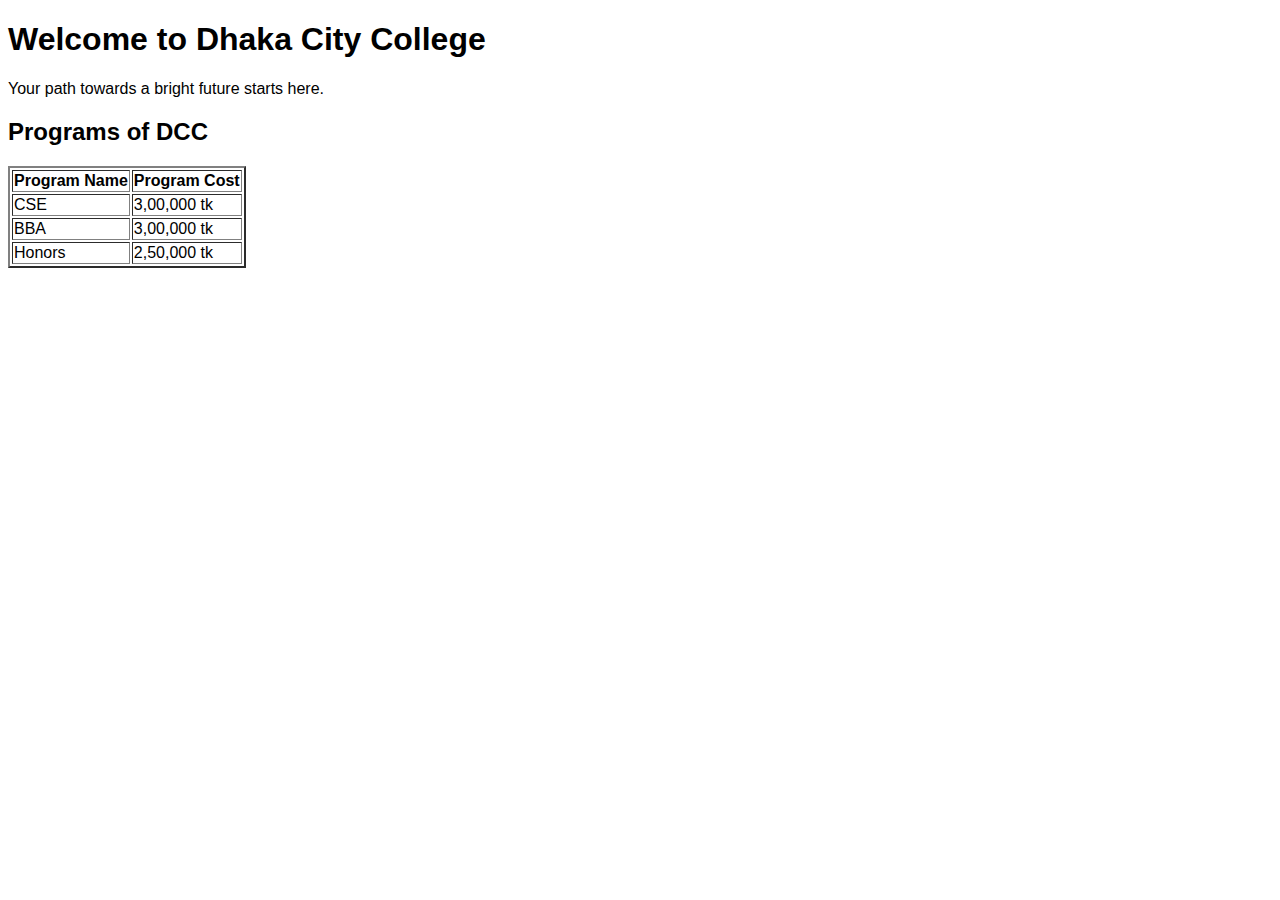
<file: exp1/index.html>
<!DOCTYPE html>
<html lang="en">
<head>
    <meta charset="UTF-8">
    <meta name="viewport" content="width=device-width, initial-scale=1.0">
    <title>Dhaka City College</title>
</head>
<body style="font-family: sans-serif;">
    <h1>Welcome to Dhaka City College</h1>
    <p>Your path towards a bright future starts here.</p>

    <div>
        <h2>Programs of <span style="font-weight: bold;">DCC</span></h2>
        <table border="2" class="">
            <tr>
                <th>Program Name</th>
                <th>Program Cost</th>
            </tr>
            <tr>
                <td>CSE</td>
                <td>3,00,000 tk</td>
            </tr>
            <tr>
                <td>BBA</td>
                <td>3,00,000 tk</td>
            </tr>
            <tr>
                <td>Honors</td>
                <td>2,50,000 tk</td>
            </tr>
        </table>
        
    </div>
</body>
</html>
</file>
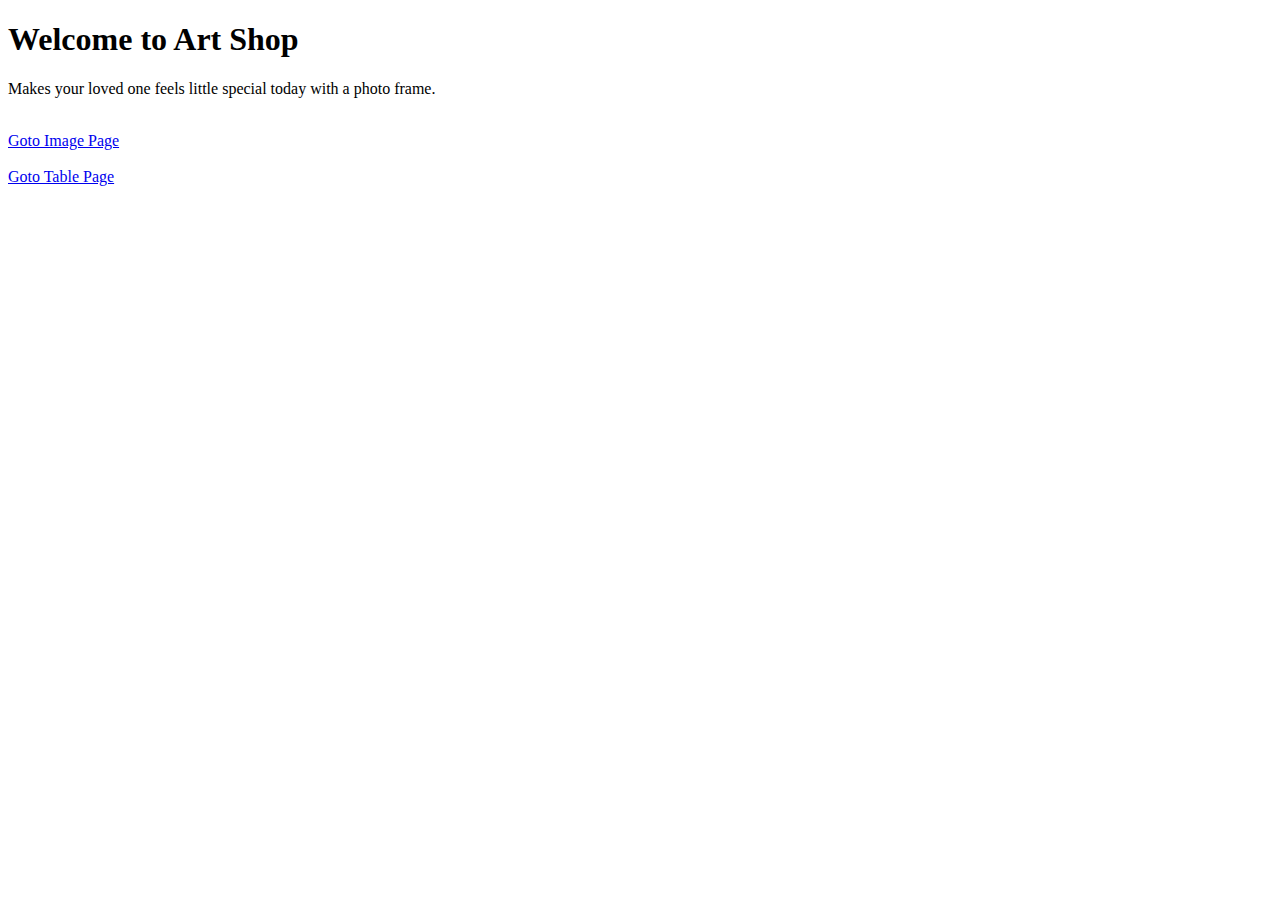
<file: exp2/index.html>
<!DOCTYPE html>
<html lang="en">
  <head>
    <meta charset="UTF-8" />
    <meta name="viewport" content="width=device-width, initial-scale=1.0" />
    <title>Art Shop</title>
  </head>
  <body>
    <h1>Welcome to Art Shop</h1>
    <p>Makes your loved one feels little special today with a photo frame.</p>
    <br>

    <a href="./image.html">Goto Image Page</a>
    <br>
    <br>
    <a href="./table.html">Goto Table Page</a>
     
    <div>

    </div>
  </body>
</html>
</file>
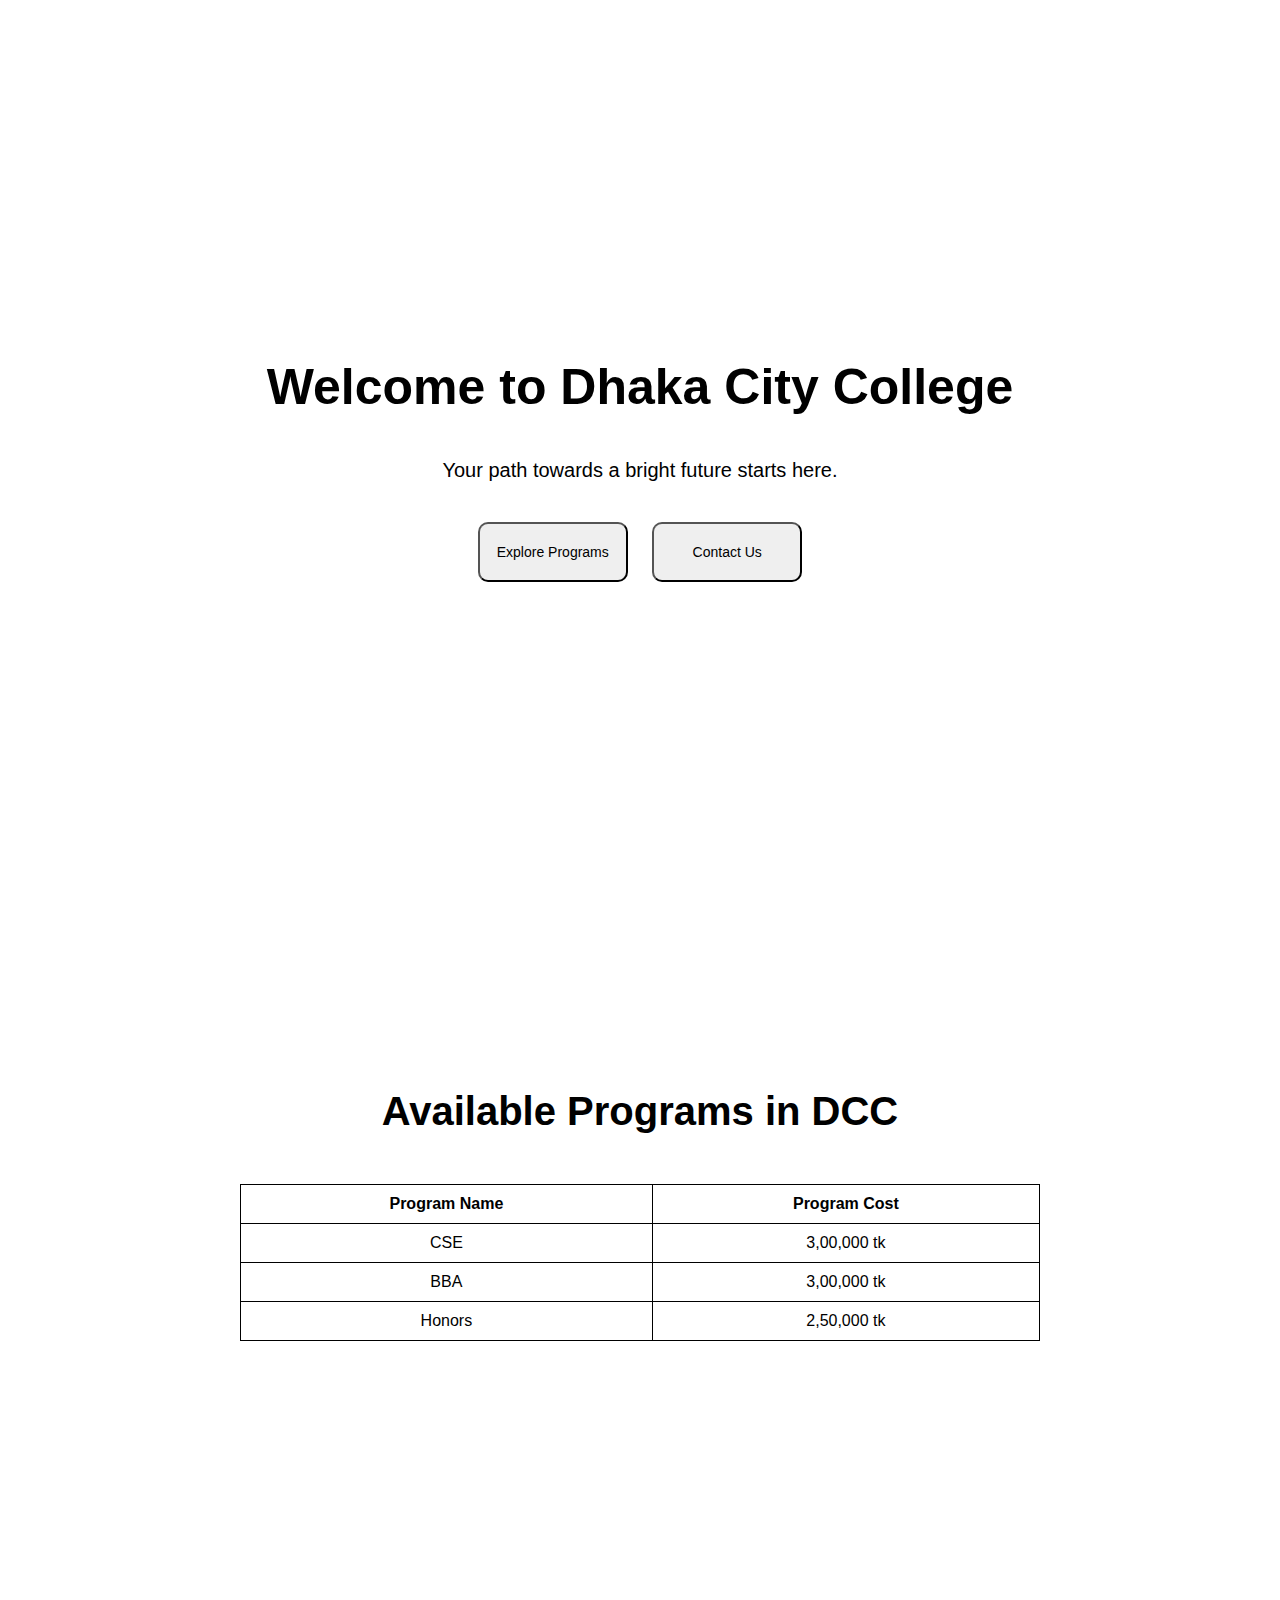
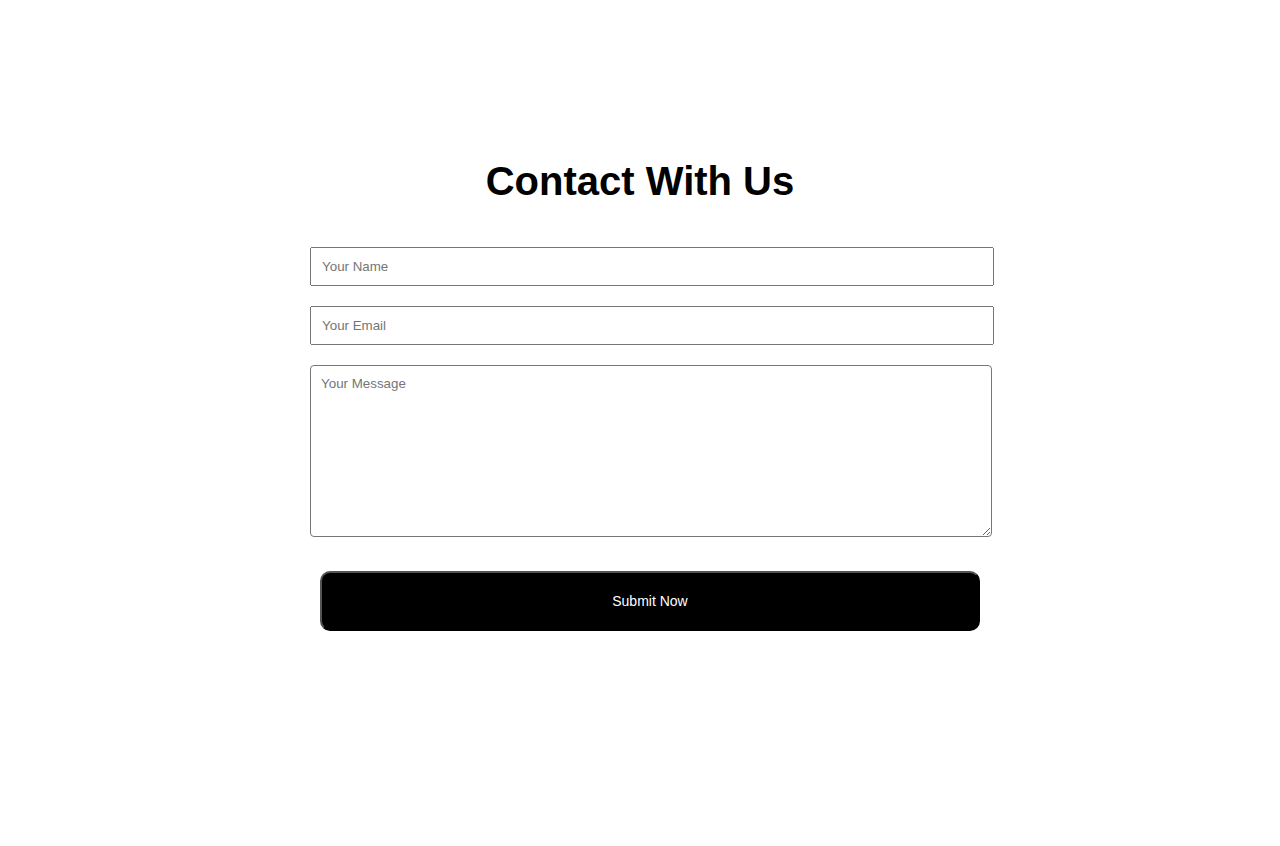
<file: exp3/index.html>
<!DOCTYPE html>
<html lang="en">
  <head>
    <meta charset="UTF-8" />
    <meta name="viewport" content="width=device-width, initial-scale=1.0" />
    <title>Dhaka City College</title>
    <!-- External CSS -->
     <link rel="stylesheet" href="./style.css">
    <!-- Internal CSS -->
    <style>
      * {
        font-family: sans-serif;
        text-align: center;
      }
      p {
        font-size: 20px;
      }
      .banner-section {
        display: flex;
        justify-content: center;
        align-items: center;
        min-height: 100vh;
      }

      button {
        width: 150px;
        height: 60px;
        border-radius: 10px;
        margin: 20px 10px;
        cursor: pointer;
        font-size: 14px;
      }
      button:hover {
        background: #000;
        color: white;
      }
      #programs-section {
        display: flex;
        justify-content: center;
        align-items: center;
        min-height: 70vh;
      }

      table {
        margin: 50px auto;
        width: 800px;
        border: 1px solid black;
      }
      table,
      tr,
      td,
      th {
        border-collapse: collapse;
        padding: 10px;
      }
      tr:hover {
        background: gray;
        cursor: pointer;
      }

    </style>
  </head>
  <body>
    <div class="banner-section">
      <div>
        <!-- Inline CSS -->
        <h1 style="font-size: 50px; font-weight: bold; padding: 10px 0">
          Welcome to Dhaka City College
        </h1>
        <p>Your path towards a bright future starts here.</p>
        <div className="button-box">
          <a href="#programs-section"><button>Explore Programs</button></a>
          <a href="#contact-section"><button>Contact Us</button></a>
        </div>
      </div>
    </div>

    <div id="programs-section">
      <div>
        <h2 style="font-weight: bold; font-size: 40px">
          Available Programs in DCC
        </h2>
        <table border="2">
          <tr>
            <th>Program Name</th>
            <th>Program Cost</th>
          </tr>

          <tr>
            <td>CSE</td>
            <td>3,00,000 tk</td>
          </tr>

          <tr>
            <td>BBA</td>
            <td>3,00,000 tk</td>
          </tr>

          <tr>
            <td>Honors</td>
            <td>2,50,000 tk</td>
          </tr>
        </table>
      </div>
    </div>

    <div id="contact-section">
      <div>
        <h2 style="font-weight: bold; font-size: 40px">Contact With Us</h2>
        <div>
          <form action="">
            <input type="text" name="name" placeholder="Your Name" />

            <input
              type="email"
              name="email"
              id="email"
              placeholder="Your Email"
            />

            <textarea
              name="msg"
              id="msg"
              cols="12"
              placeholder="Your Message"
            ></textarea>

            <button type="submit" value="Submit Now" style="width: 100%; background: #000; color: white ;">Submit Now</button>
          </form>
        </div>
      </div>
    </div>
  </body>
</html>
</file>
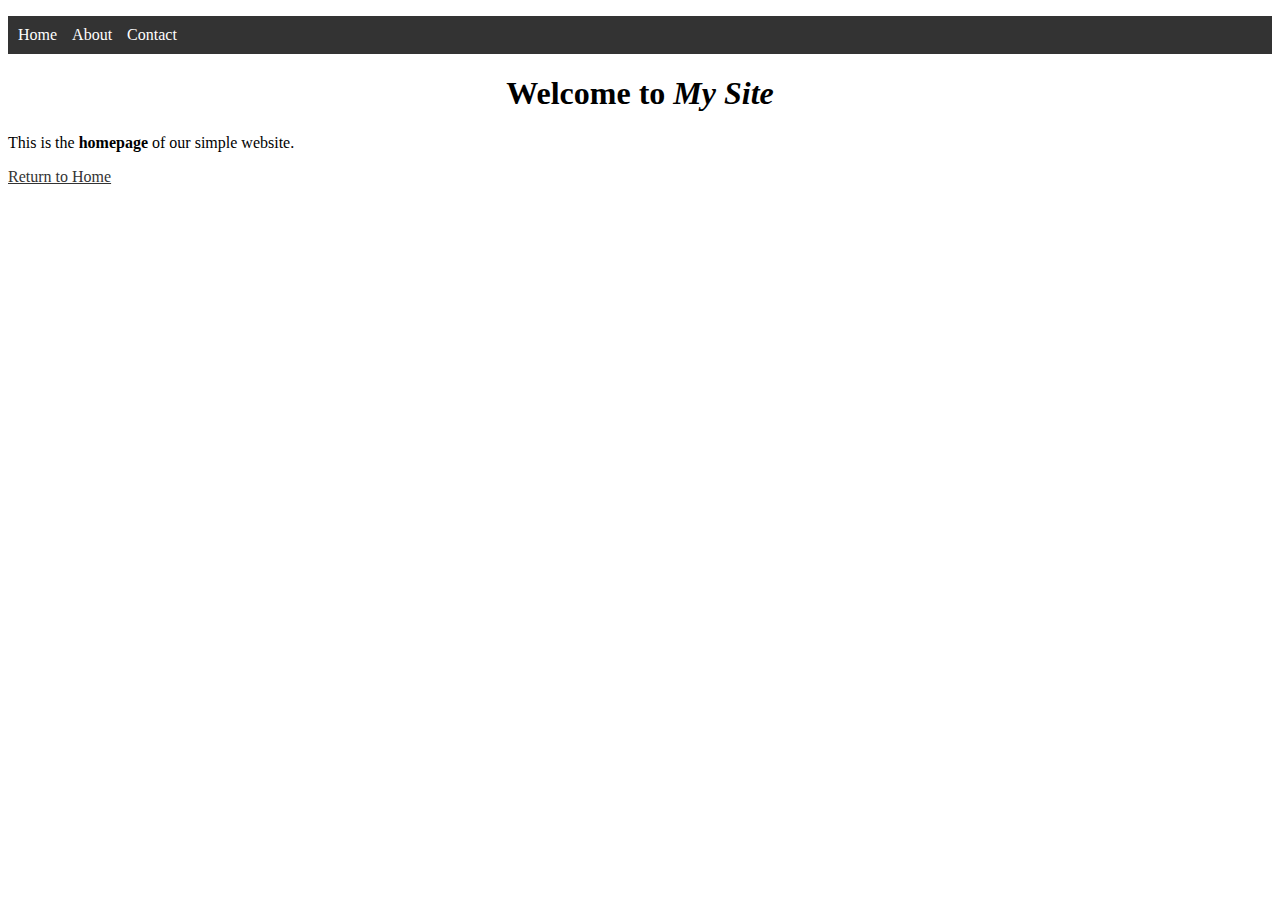
<file: exp4/index.html>
<!DOCTYPE html>
<html>
<head>
    <title>My Site | Home</title>
    <link rel="stylesheet" href="styles.css"> <!-- EXTERNAL CSS -->
    <style>
        /* INTERNAL CSS */
        nav ul {
            list-style: none;
            padding: 0;
            display: flex;
            gap: 15px;
            background: #333;
            padding: 10px;
        }
        nav a {
            color: white;
            text-decoration: none;
        }
        nav a:hover {
            text-decoration: underline;
            color: rgb(12, 243, 243);
        }
    </style>
</head>
<body>
    <!-- CSS MENU -->
    <nav>
        <ul>
            <li><a href="index.html">Home</a></li>
            <li><a href="about.html">About</a></li>
            <li><a href="contact.html">Contact</a></li>
        </ul>
    </nav>

    <main>
        <h1 style="text-align: center;">Welcome to <em>My Site</em></h1>
        <p>This is the <b>homepage</b> of our simple website.</p>
    </main>

    <footer>
        <!-- MOUSEOVER LINK -->
        <!-- Inline & External CSS -->
        <a href="index.html" 
           style="color: #333;" 
           class="mouseover">
           Return to Home
        </a>
    </footer>
</body>
</html>
</file>
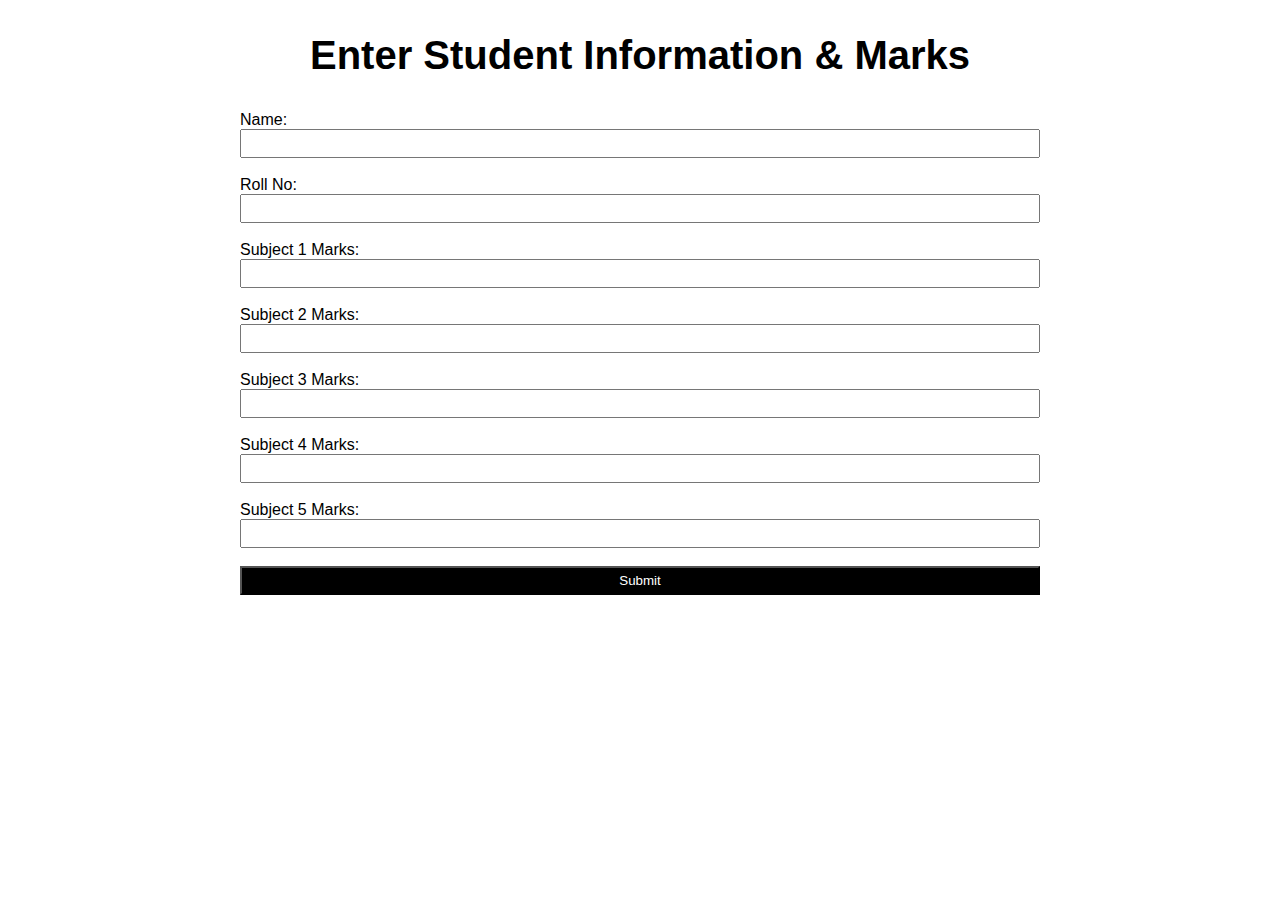
<file: exp6/index.html>
<!-- index.html -->
<!DOCTYPE html>
<html>
<head>
    <title>Student Info Form</title>
     <style>
        *{
            font-family: sans-serif;
        }
        body{
            max-width: 800px;
            margin: auto;
        }
        h2{
          font-size: 40px;
          text-align: center;
        }
        input{
            width: 100%;
            box-sizing: border-box;
            padding: 5px;
        }
    </style>
</head>
<body>
    <h2>Enter Student Information & Marks</h2>
    <form action="submit.php" method="post">
        Name: <input type="text" name="name" required><br><br>
        Roll No: <input type="text" name="roll" required><br><br>
        Subject 1 Marks: <input type="number" name="subject1" required><br><br>
        Subject 2 Marks: <input type="number" name="subject2" required><br><br>
        Subject 3 Marks: <input type="number" name="subject3" required><br><br>
        Subject 4 Marks: <input type="number" name="subject4" required><br><br>
        Subject 5 Marks: <input type="number" name="subject5" required><br><br>
        <input style="background-color: black; color: white; cursor: pointer;" class="btn" type="submit" value="Submit">
    </form>
</body>
</html>
</file>
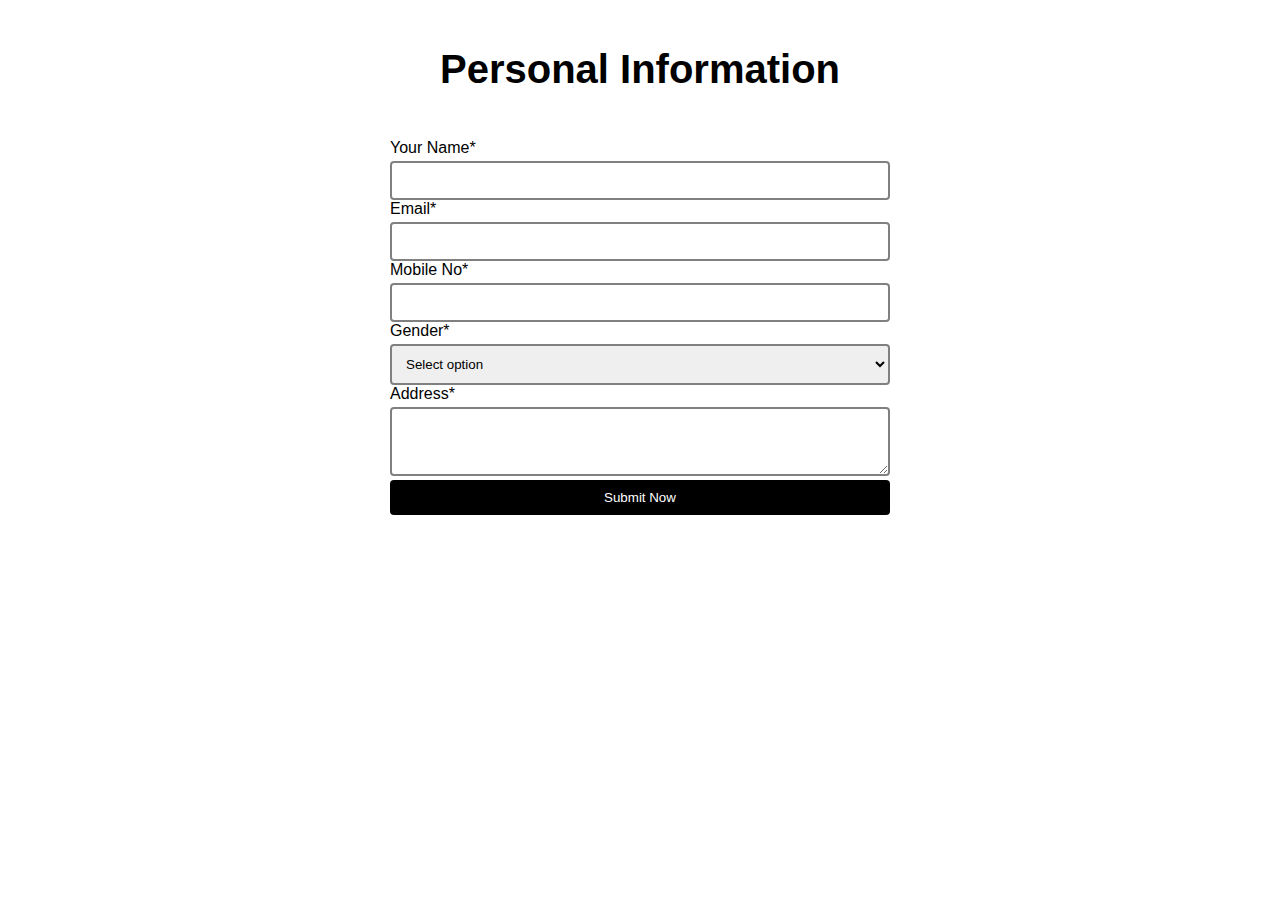
<file: exp7/index.html>
<!DOCTYPE html>
<html lang="en">
  <head>
    <meta charset="UTF-8" />
    <meta name="viewport" content="width=device-width, initial-scale=1.0" />
    <title>Personal Information</title>
  </head>
  <style>
    * {
      font-family: sans-serif;
    }
    body {
      max-width: 500px;
      margin: auto;
    }
    h1 {
      font-size: 40px;
      text-align: center;
      padding: 20px 0;
    }
    label {
      display: block;
      margin-bottom: 4px;
    }
    input,
    textarea,
    select {
      width: 100%;
      box-sizing: border-box;
      padding: 10px;
      border-radius: 4px;
      border: 2px solid gray;
    }
    .btn {
      background: #000;
      color: white;
      cursor: pointer;
      border: 0;
    }
    .error {
      color: red;
      font-size: 12px;
    }
  </style>
  <body>
    <div>
      <h1>Personal Information</h1>
    </div>

    <form id="personalForm" onsubmit="return validateForm()">
      <label for="name">Your Name*</label>
      <input type="text" name="name" id="name" />
      <div id="nameError" class="error"></div>

      <label for="email">Email*</label>
      <input type="text" name="email" id="email" />
      <div id="emailError" class="error"></div>

      <label for="mobile">Mobile No*</label>
      <input type="text" name="mobile" id="mobile" />
      <div class="error" id="mobileError"></div>

      <label for="gender">Gender*</label>
      <select name="gender" id="gender">
        <option value="">Select option</option>
        <option value="male">Male</option>
        <option value="female">Female</option>
      </select>
      <div id="genderError" class="error"></div>

      <label for="address">Address*</label>
      <textarea name="address" id="address" rows="3"></textarea>
       <div id="addressError" class="error"></div>

      <input class="btn" type="submit" value="Submit Now" />
    </form>

    <script>
      function showError(id, message) {
        document.getElementById(id).textContent = message;
      }

      function clearErrors() {
        document
          .querySelectorAll(".error")
          .forEach((el) => (el.textContent = ""));
      }

      function validateForm() {
        clearErrors();
        let isValid = true;

        const name = document.getElementById("name").value.trim();
        const email = document.getElementById("email").value.trim();
        const mobile = document.getElementById("mobile").value.trim();
        const gender = document.getElementById("gender").value;
        const address = document.getElementById("address").value.trim();

        if (name == "") {
          showError("nameError", "Name is required.");
          isValid = false;
        }

        if (email == "") {
          showError("emailError", "Email is required.");
          isValid = false;
        } else if (!email.includes("@") || !email.includes(".")) {
          showError("emailError", "Invalid Email Format");
          isValid = false;
        }

        if (mobile == "") {
          showError("mobileError", "Mobile Number is required.");
          isValid = false;
        } else if (mobile.length !== 11 || isNaN(mobile)) {
          showError("mobileError", "Mobile Number should be 11 digits.");
          isValid = false;
        }

        if (gender == "") {
          showError("genderError", "Gender is required.");
          isValid = false;
        }

        if (address == "") {
          showError("addressError", "Address is required.");
          isValid = false;
        }

        return isValid;
      }
    </script>
  </body>
</html>
</file>
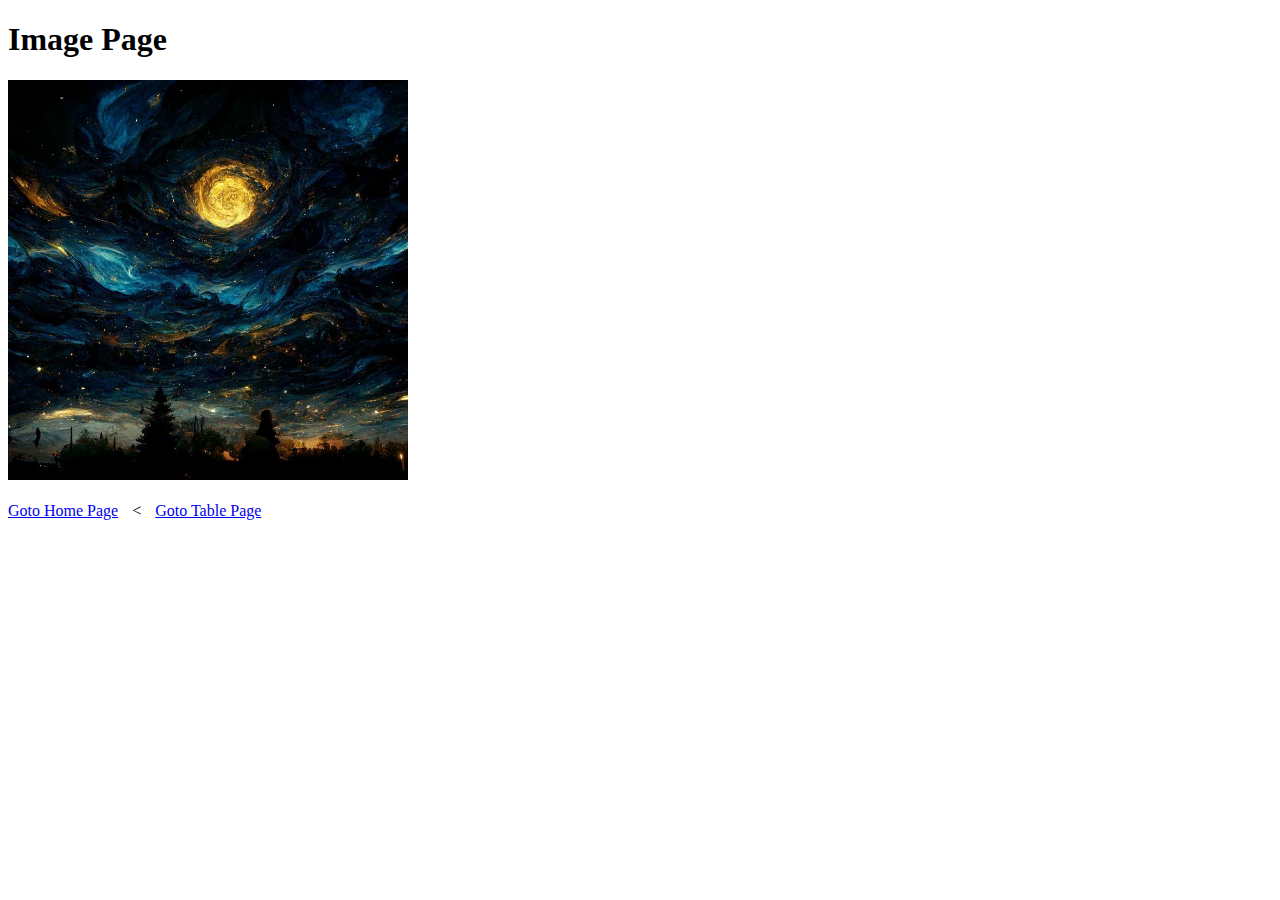
<file: exp2/image.html>
<!DOCTYPE html>
<html lang="en">
<head>
    <meta charset="UTF-8">
    <meta name="viewport" content="width=device-width, initial-scale=1.0">
    <title>Art Shop</title>
</head>
<body>
    <h1>Image Page</h1>
    <img height="400px" width="400px" src="./night.jpg" alt="">
    <br>
    <br>
    <div>
       <span> <a href="./index.html" style="padding-right: 10px;">Goto Home Page</a> 
        <  <a href="./table.html" style="padding-left:10px;">Goto Table Page</a></span>
    </div>
</body>
</html>
</file>
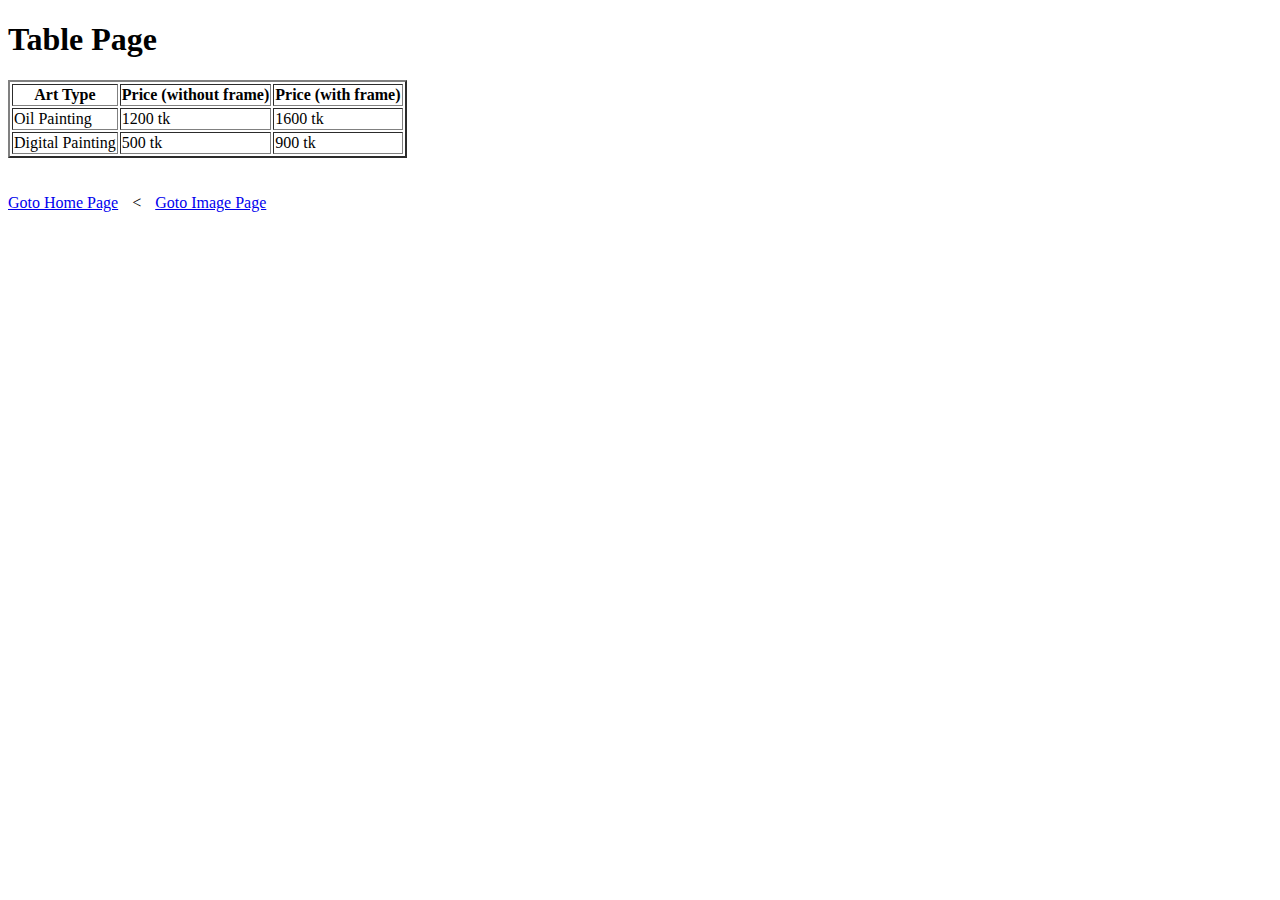
<file: exp2/table.html>
<!DOCTYPE html>
<html lang="en">
  <head>
    <meta charset="UTF-8" />
    <meta name="viewport" content="width=device-width, initial-scale=1.0" />
    <title>Art Shop</title>
  </head>
  <body>
    <h1>Table Page</h1>
    <table border="2">
      <tr>
        <th>Art Type</th>
        <th>Price (without frame)</th>
        <th>Price (with frame)</th>
      </tr>
      <tr>
        <td>Oil Painting</td>
        <td>1200 tk</td>
        <td>1600 tk</td>
      </tr>
      <tr>
        <td>Digital Painting</td>
        <td>500 tk</td>
        <td>900 tk</td>
      </tr>
    </table>
    <br>
    <br>
    <div>
      <span>
        <a href="./index.html" style="padding-right: 10px">Goto Home Page</a> <
        <a href="./image.html" style="padding-left: 10px"
          >Goto Image Page</a
        ></span
      >
    </div>
  </body>
</html>
</file>
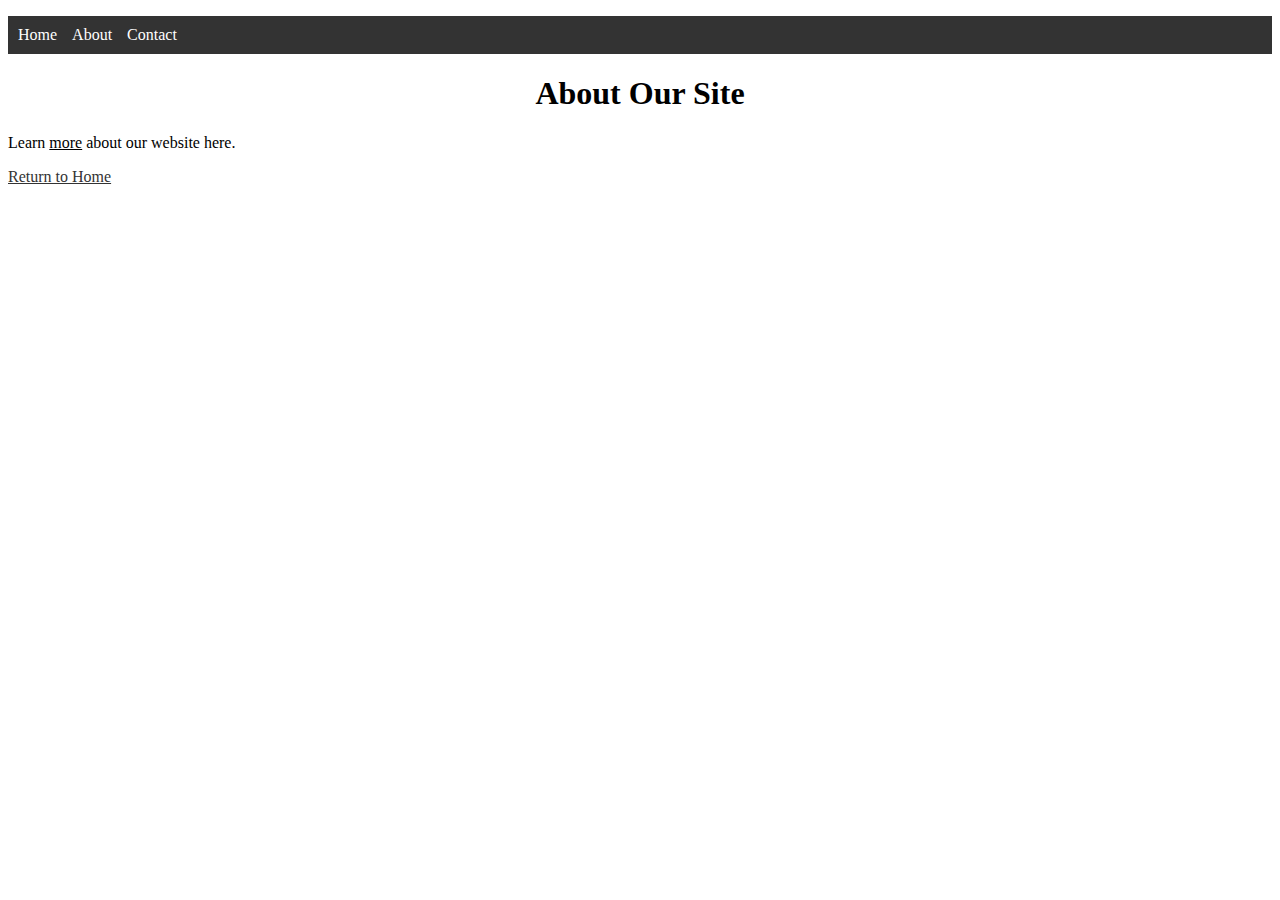
<file: exp4/about.html>
<!DOCTYPE html>
<html>
<head>
    <title>My Site | About</title>
    <!-- EXTERNAL CSS -->
    <link rel="stylesheet" href="styles.css">
</head>
<body>
    <nav>
        <ul>
            <li><a href="index.html">Home</a></li>
            <li><a href="about.html">About</a></li>
            <li><a href="contact.html">Contact</a></li>
        </ul>
    </nav>

    <main>
        <h1 style="text-align: center;">About <strong>Our Site</strong></h1>
        <p>Learn <u>more</u> about our website here.</p>
    </main>

    <footer>
      <!-- Inline & External CSS -->
        <a href="index.html" 
           style="color: #333;"
           class="mouseover">
           Return to Home
        </a>
    </footer>
</body>
</html>
</file>
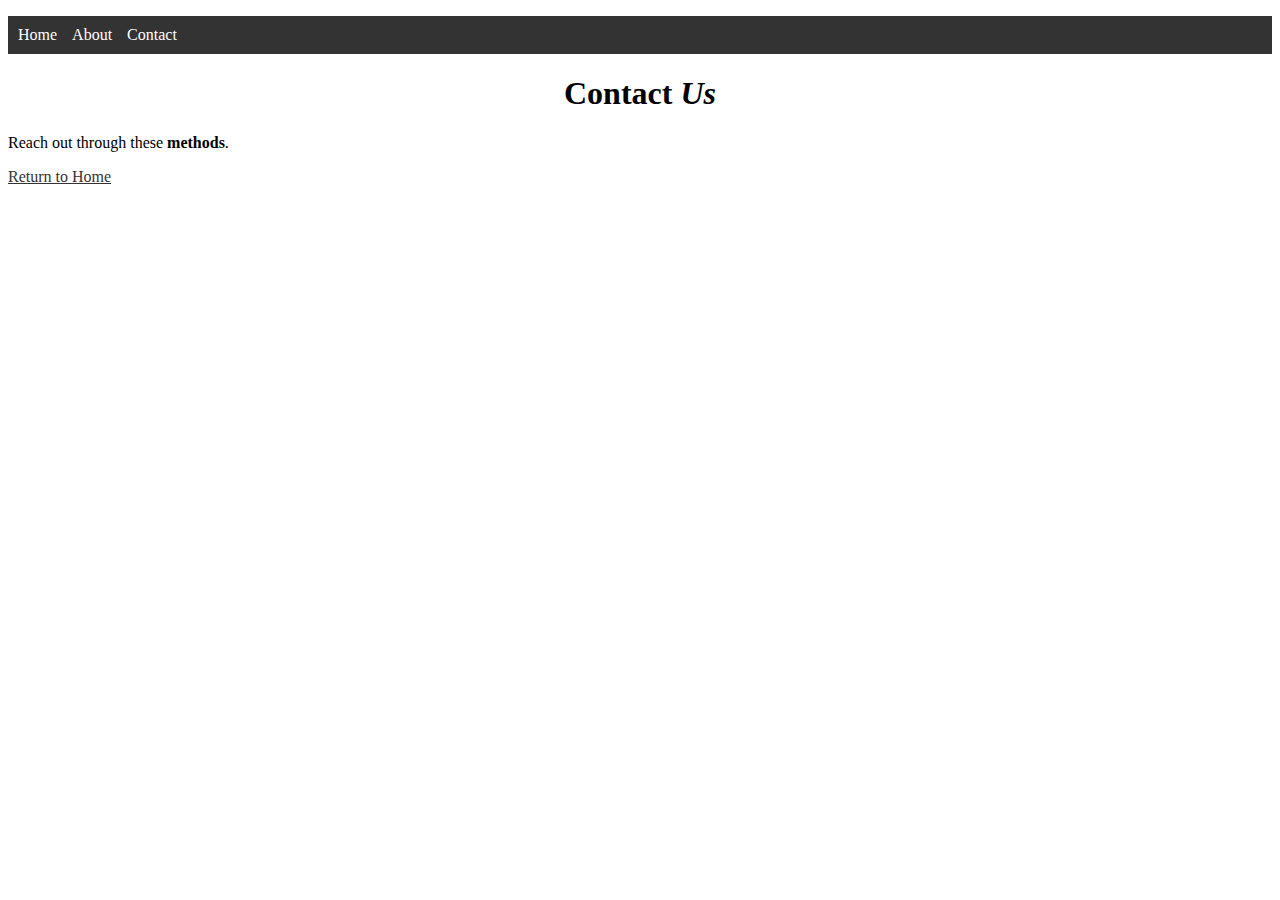
<file: exp4/contact.html>
<!DOCTYPE html>
<html>
<head>
    <title>My Site | Contact</title>
    <!-- EXTERNAL CSS -->
    <link rel="stylesheet" href="styles.css">
</head>
<body>
    <nav>
        <ul>
            <li><a href="index.html">Home</a></li>
            <li><a href="about.html">About</a></li>
            <li><a href="contact.html">Contact</a></li>
        </ul>
    </nav>

    <main>
        <h1 style="text-align: center;">Contact <i>Us</i></h1>
        <p>Reach out through these <b>methods</b>.</p>
    </main>

    <footer>
      <!-- Inline & External CSS -->
        <a href="index.html" 
           style="color: #333;"
           class="mouseover">
           Return to Home
        </a>
    </footer>
</body>
</html>
</file>
<file: exp3/style.css>
#contact-section {
        display: flex;
        justify-content: center;
        align-items: center;
        min-height: 100vh;
      }
      input{
        width: 100%;
        margin: 10px auto;
        padding: 10px;
        text-align: start;
      }
      textarea{
        width: 100%;
        height: 150px;
        padding: 10px;
        border-radius: 4px;
        margin: 10px auto;
        text-align: start;
      }
</file>
<file: exp4/styles.css>
/* EXTERNAL CSS */
nav ul {
  list-style: none;
  padding: 0;
  display: flex;
  gap: 15px;
  background: #333;
  padding: 10px;
}
nav a {
  color: white;
  text-decoration: none;
}
nav a:hover {
  text-decoration: underline;
  color: rgb(12, 243, 243);
}

.mouseover:hover {
  color: rgb(243, 97, 12) !important;
  text-decoration: underline;
}
</file>
